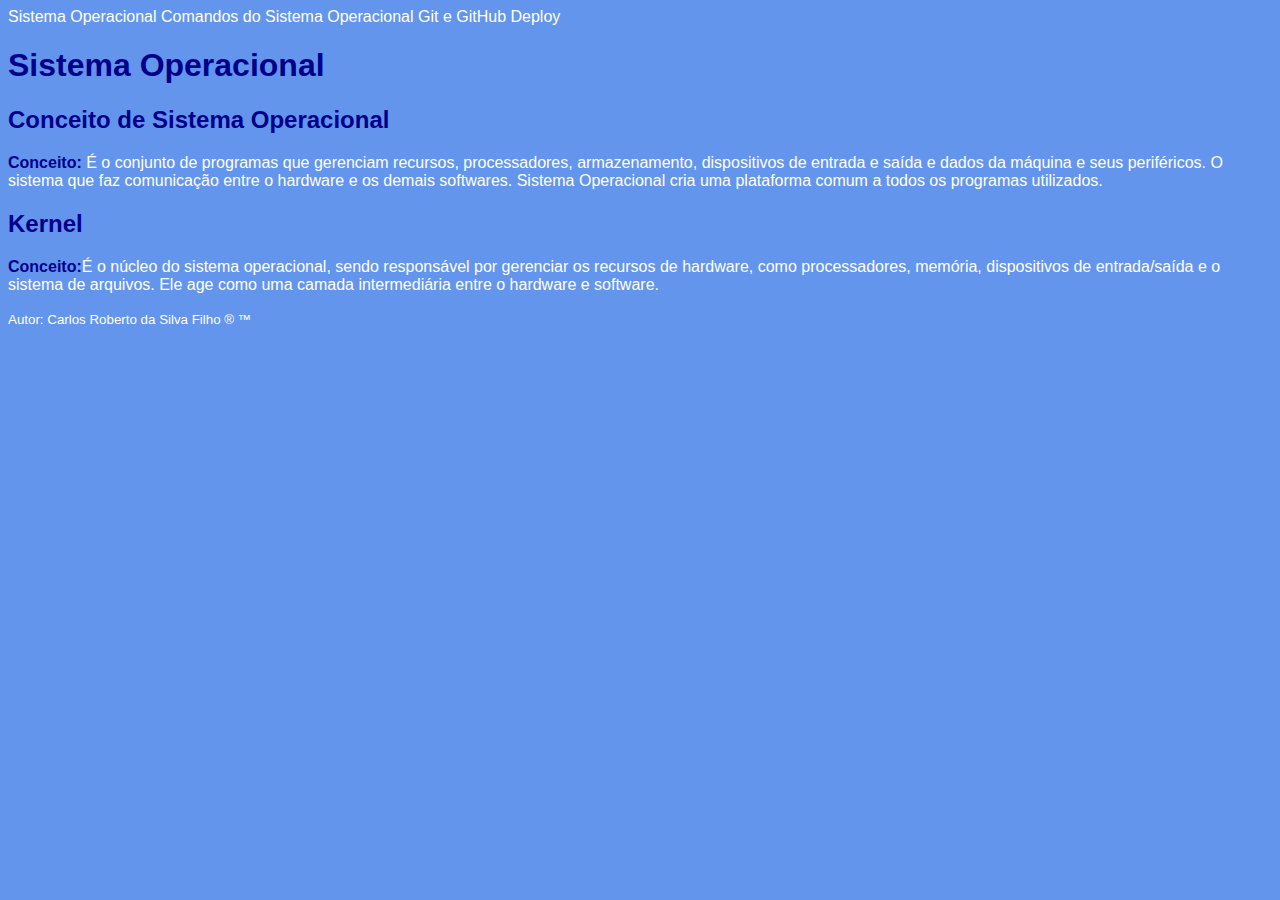
<file: index.html>
<!DOCTYPE html>
<html lang="pt-BR">
<head>
    <meta charset="UTF-8">
    <meta name="viewport" content="width=device-width, initial-scale=1.0">
    <link rel="stylesheet" href="style.css">
    <title>Deploy</title>
</head>
<body>
    <header>
        <nav>
            <a href="index.html">Sistema Operacional</a>
            <a href="comandos.html">Comandos do Sistema Operacional</a>
            <a href="git.html">Git e GitHub</a>
            <a href="deploy.html">Deploy</a>
        </nav>
    </header>
    <main>
        <h1>Sistema Operacional</h1>
        <article>
            <h2>Conceito de Sistema Operacional</h2>
            <p><span>Conceito: </span> É o conjunto de programas que gerenciam recursos, processadores, armazenamento, dispositivos de entrada e saída e dados da máquina e seus periféricos. O sistema que faz comunicação entre o hardware e os demais softwares. Sistema Operacional cria uma plataforma comum a todos os programas utilizados.</p>
        </article>
        <article>
            <h2>Kernel</h2>
            <p><span>Conceito:</span>É o núcleo do sistema operacional, sendo responsável por gerenciar os recursos de hardware, como processadores, memória, dispositivos de entrada/saída e o sistema de arquivos. Ele age como uma camada intermediária entre o hardware e software.</p>
        </article>
    </main>
    <footer>
        <small>Autor: Carlos Roberto da Silva Filho &reg; &trade;</small>
    </footer>
    
</body>
</html>
</file>
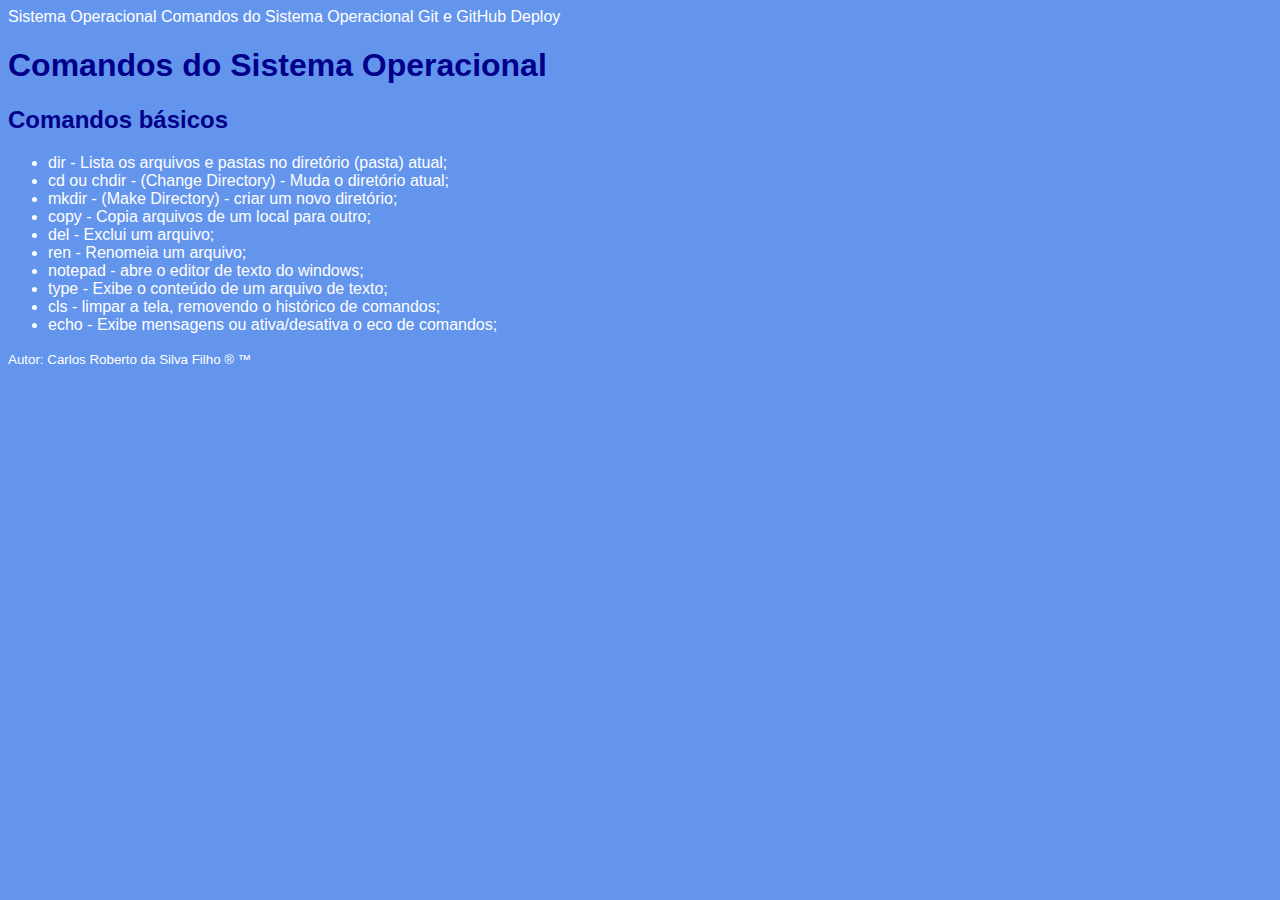
<file: comandos.html>
<!DOCTYPE html>
<html lang="pt-BR">
<head>
    <meta charset="UTF-8">
    <meta name="viewport" content="width=device-width, initial-scale=1.0">
    <link rel="stylesheet" href="style.css">
    <title>Deploy</title>
</head>
<body>
    <header>
        <nav>
            <a href="index.html">Sistema Operacional</a>
            <a href="comandos.html">Comandos do Sistema Operacional</a>
            <a href="git.html">Git e GitHub</a>
            <a href="deploy.html">Deploy</a>
        </nav>
    </header>
    <main>
        <h1>Comandos do Sistema Operacional</h1>
        <article>
            <h2>Comandos básicos</h2>
            <ul>
                <li>dir - Lista os arquivos e pastas no diretório (pasta) atual;</li>
                <li>cd ou chdir - (Change Directory) - Muda o diretório atual;</li>
                <li>mkdir - (Make Directory) - criar um novo diretório;</li>
                <li>copy - Copia arquivos de um local para outro;</li>
                <li>del - Exclui um arquivo;</li>
                <li>ren - Renomeia um arquivo;</li>
                <li>notepad - abre o editor de texto do windows;</li>
                <li>type - Exibe o conteúdo de um arquivo de texto;</li>
                <li>cls - limpar a tela, removendo o histórico de comandos;</li>
                <li>echo - Exibe mensagens ou ativa/desativa o eco de  comandos;</li>
            </ul>
        </article>
    </main>
    <footer>
        <small>Autor: Carlos Roberto da Silva Filho &reg; &trade;</small>
    </footer>
    
</body>
</html>
</file>
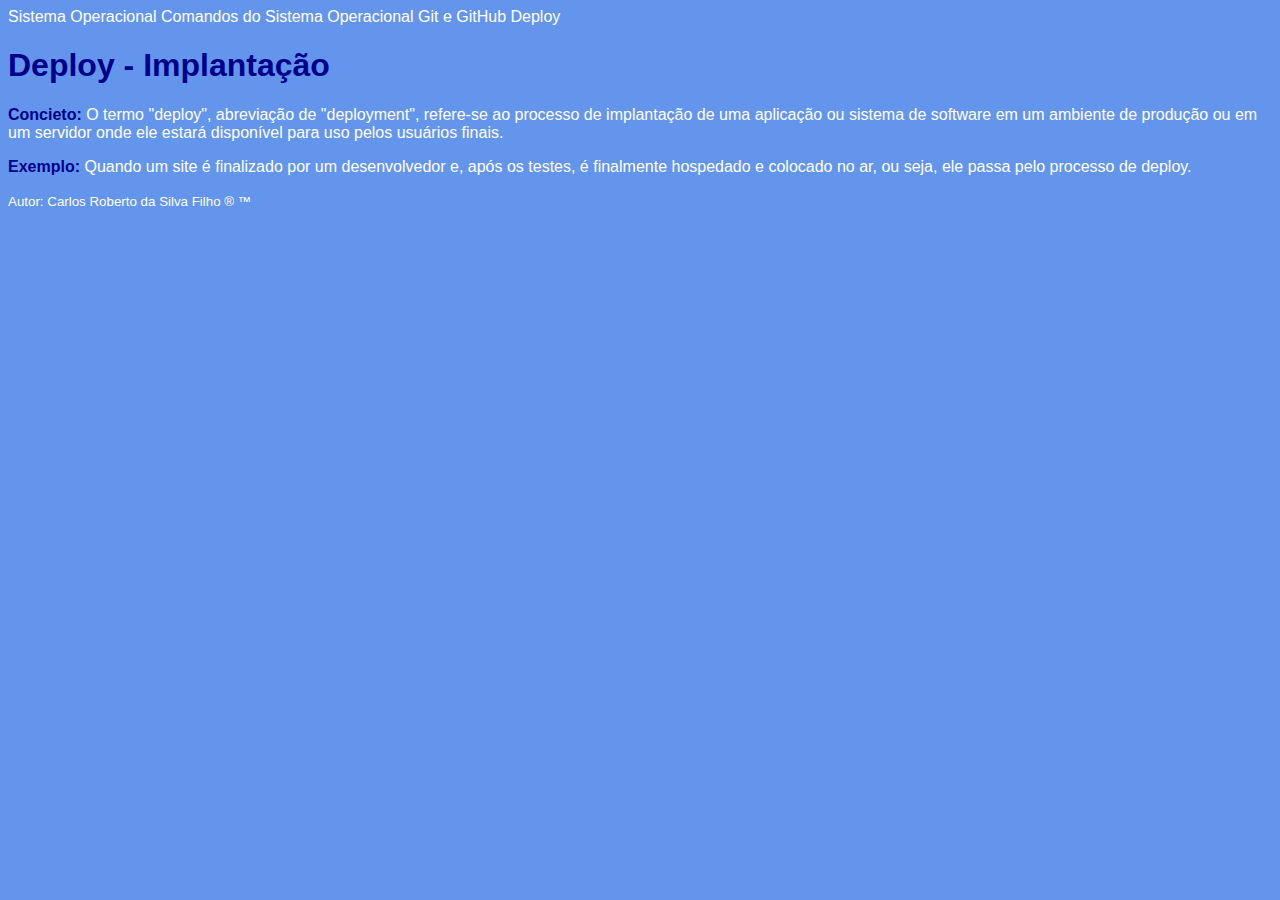
<file: deploy.html>
<!DOCTYPE html>
<html lang="pt-BR">
<head>
    <meta charset="UTF-8">
    <meta name="viewport" content="width=device-width, initial-scale=1.0">
    <link rel="stylesheet" href="style.css">
    <title>Deploy</title>
</head>
<body>
    <header>
        <nav>
            <a href="index.html">Sistema Operacional</a>
            <a href="comandos.html">Comandos do Sistema Operacional</a>
            <a href="git.html">Git e GitHub</a>
            <a href="deploy.html">Deploy</a>
        </nav>
    </header>
    <main>
        <h1>Deploy - Implantação</h1>
        <article>
            <p><span>Concieto: </span>O termo "deploy", abreviação de "deployment", refere-se ao processo de implantação de uma aplicação ou sistema de software em um ambiente de produção ou em um servidor onde ele estará disponível para uso pelos usuários finais.</p>
            <p><span>Exemplo: </span>Quando um site é finalizado por um desenvolvedor e, após os testes, é finalmente hospedado e colocado no ar, ou seja, ele passa pelo processo de deploy.</p>
        </article>
    </main>
    <footer>
        <small>Autor: Carlos Roberto da Silva Filho &reg; &trade;</small>
    </footer>
    
</body>
</html>
</file>
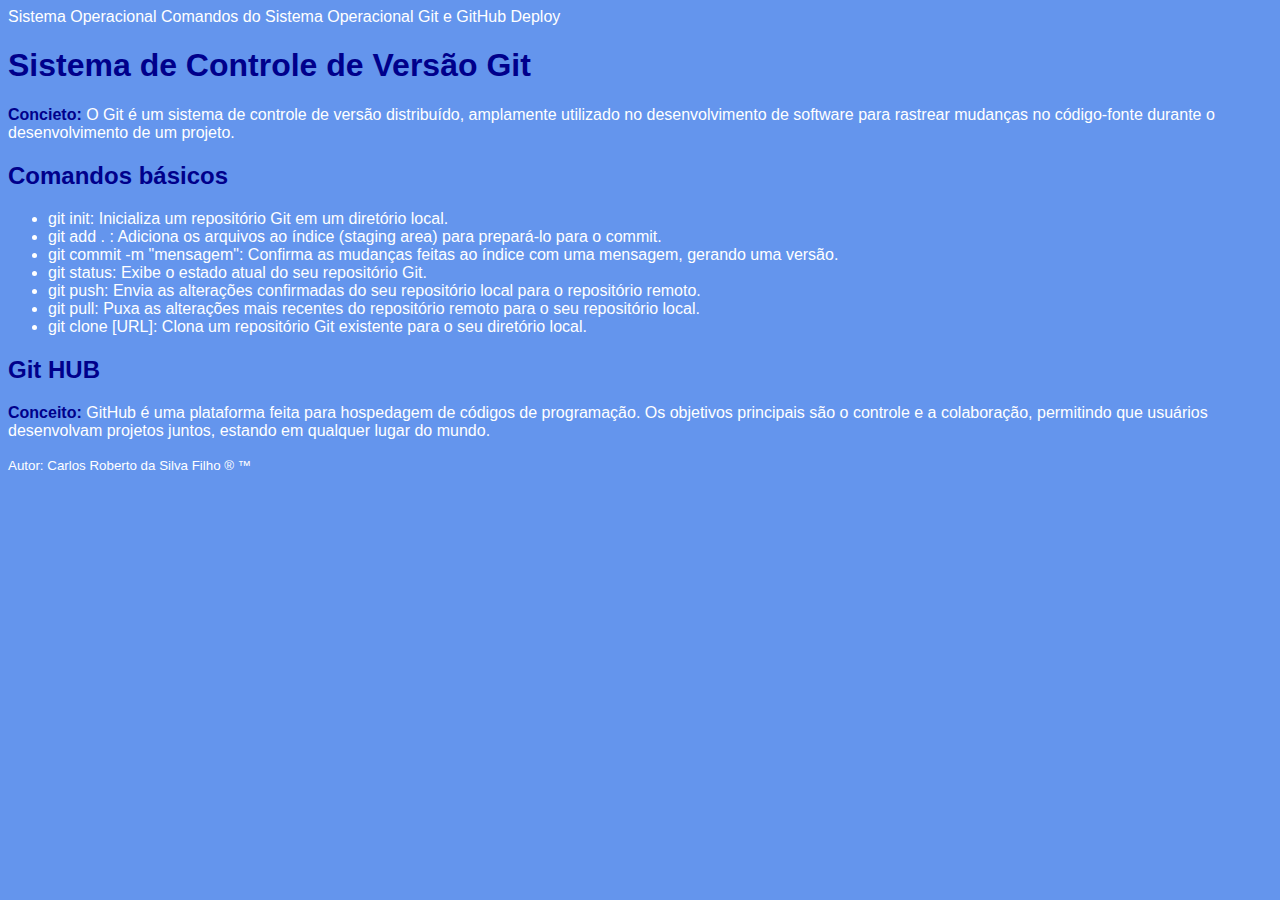
<file: git.html>
<!DOCTYPE html>
<html lang="pt-BR">
<head>
    <meta charset="UTF-8">
    <meta name="viewport" content="width=device-width, initial-scale=1.0">
    <link rel="stylesheet" href="style.css">
    <title>Deploy</title>
</head>
<body>
    <header>
        <nav>
            <a href="index.html">Sistema Operacional</a>
            <a href="comandos.html">Comandos do Sistema Operacional</a>
            <a href="git.html">Git e GitHub</a>
            <a href="deploy.html">Deploy</a>
        </nav>
    </header>
    <main>
        <h1>Sistema de Controle de Versão Git</h1>
        <article>
            <p><span>Concieto: </span> O Git é um sistema de controle de versão distribuído, amplamente utilizado no desenvolvimento de software para rastrear mudanças no código-fonte durante o desenvolvimento de um projeto.</p>
            <h2>Comandos básicos</h2>
            <ul>
                <li>git init: Inicializa um repositório Git em um diretório local.</li>
                <li>git add . : Adiciona os arquivos ao índice (staging area) para prepará-lo para o commit.</li>
                <li>git commit -m "mensagem": Confirma as mudanças feitas ao índice com uma mensagem, gerando uma versão.</li>
                <li>git status: Exibe o estado atual do seu repositório Git.</li>
                <li>git push: Envia as alterações confirmadas do seu repositório local para o repositório remoto.</li>
                <li>git pull: Puxa as alterações mais recentes do repositório remoto para o seu repositório local.</li>
                <li>git clone [URL]: Clona um repositório Git existente para o seu diretório local.</li>
            </ul>
        </article>
        <article>
            <h2>Git HUB</h2>
            <p><span>Conceito: </span>GitHub é uma plataforma feita para hospedagem de códigos de programação. Os objetivos principais são o controle e a colaboração, permitindo que usuários desenvolvam projetos juntos, estando em qualquer lugar do mundo.</p>
        </article>
    </main>
    <footer>
        <small>Autor: Carlos Roberto da Silva Filho &reg; &trade;</small>
    </footer>
    
</body>
</html>
</file>
<file: style.css>
body{
    background-color: cornflowerblue;
    color: white;
    font-family: Verdana, sans-serif;
}
h1, h2, span{    
    font-weight: bold;
    color: darkblue;
}
a{
    color: white;
    text-decoration: none;
}
a:hover{
    color: white;
    background-color: blue;
    font-size: 1.25rem;
    transition: 0.5s;
    cursor: pointer;
}
a:visited{
    color: white;
}
</file>
